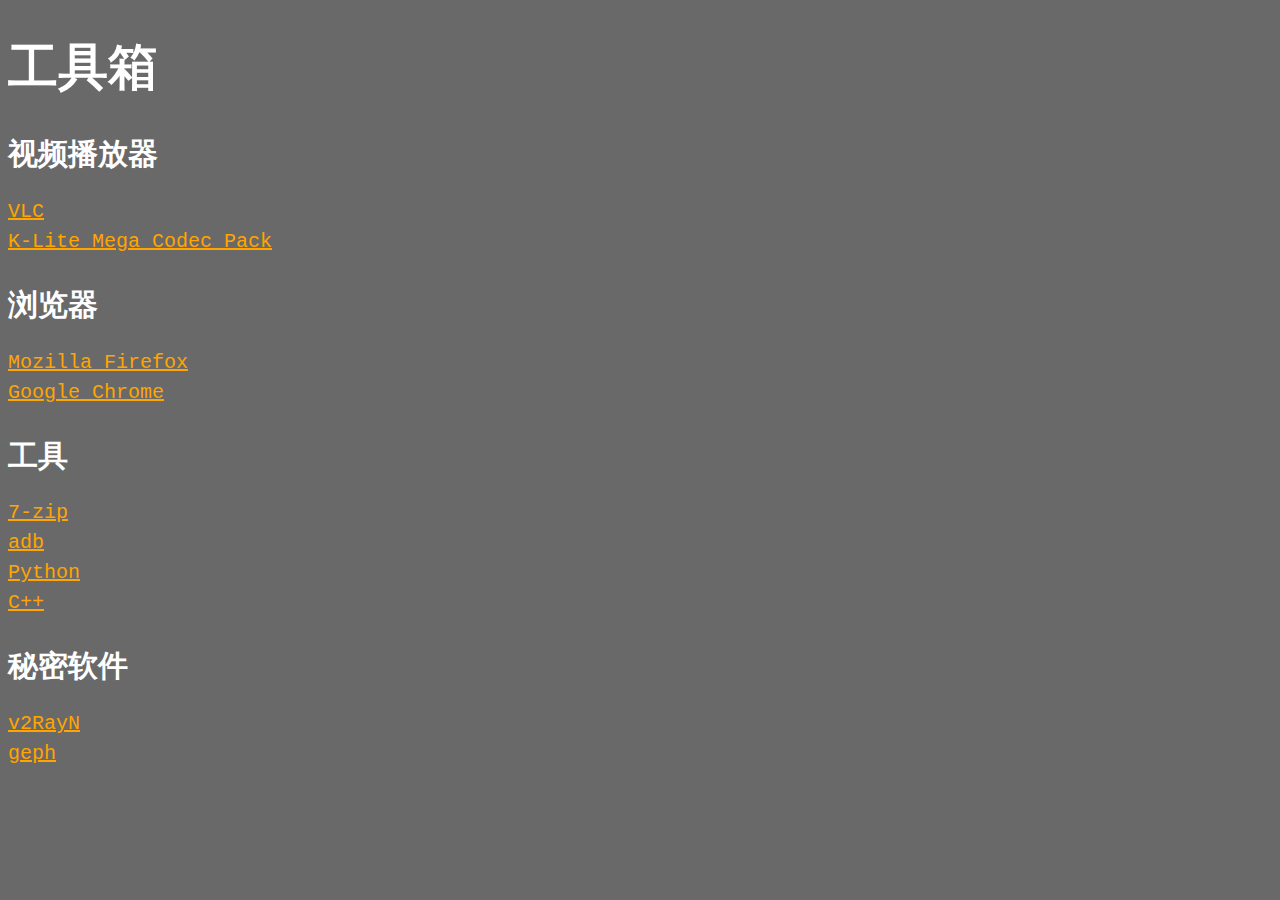
<file: index.html>
<!DOCTYPE html>
<html>
	<head>
		<meta charset="utf-8" />
		<link rel="stylesheet" type="text/css" href="./css/theme.css" />
		<link rel="icon" href="./img/ico.png"/>
		<title>电脑必备工具箱</title>
	</head>
	<body>
		<!--<img src="http://www.news.cn/2022-11/30/1129174354_16698025593951n.JPG" style="display:block;margin-left: auto;margin-right: auto;filter:grayscale(0%);"/>-->
		<h1>工具箱</h1>
		<h2>视频播放器</h2>
		<div>
			<a href="./vlc.html">VLC</a>
		</div>
		<div>
			<a href="./app/K-Lite Mega Codec Pack_17.1.1.exe">K-Lite Mega Codec Pack</a>
		</div>
		<h2>浏览器</h2>
		<div>
			<a href="./mozilla.html">Mozilla Firefox</a>
		</div>
		<div>
			<a href="./app/ChromeSetup.exe">Google Chrome</a>
		</div>
		<h2>工具</h2>
		<div>
			<a href="./7z.html">7-zip</a>
		</div>
		<div>
			<a href="./adb.html">adb</a>
		</div>
		<div>
			<a href="./python.html">Python</a>
		</div>
		<div>
			<a href="./app/Dev-Cpp 5.11 TDM-GCC 4.9.2 Setup.exe">C++</a>
		</div>
		<h2>秘密软件</h2>
		<div>
			<a href="./app/v2rayN-Core.zip">v2RayN</a>
		</div>
		<div>
			<a href="./geph.html">geph</a>
		</div>
	</body>
</html>
</file>
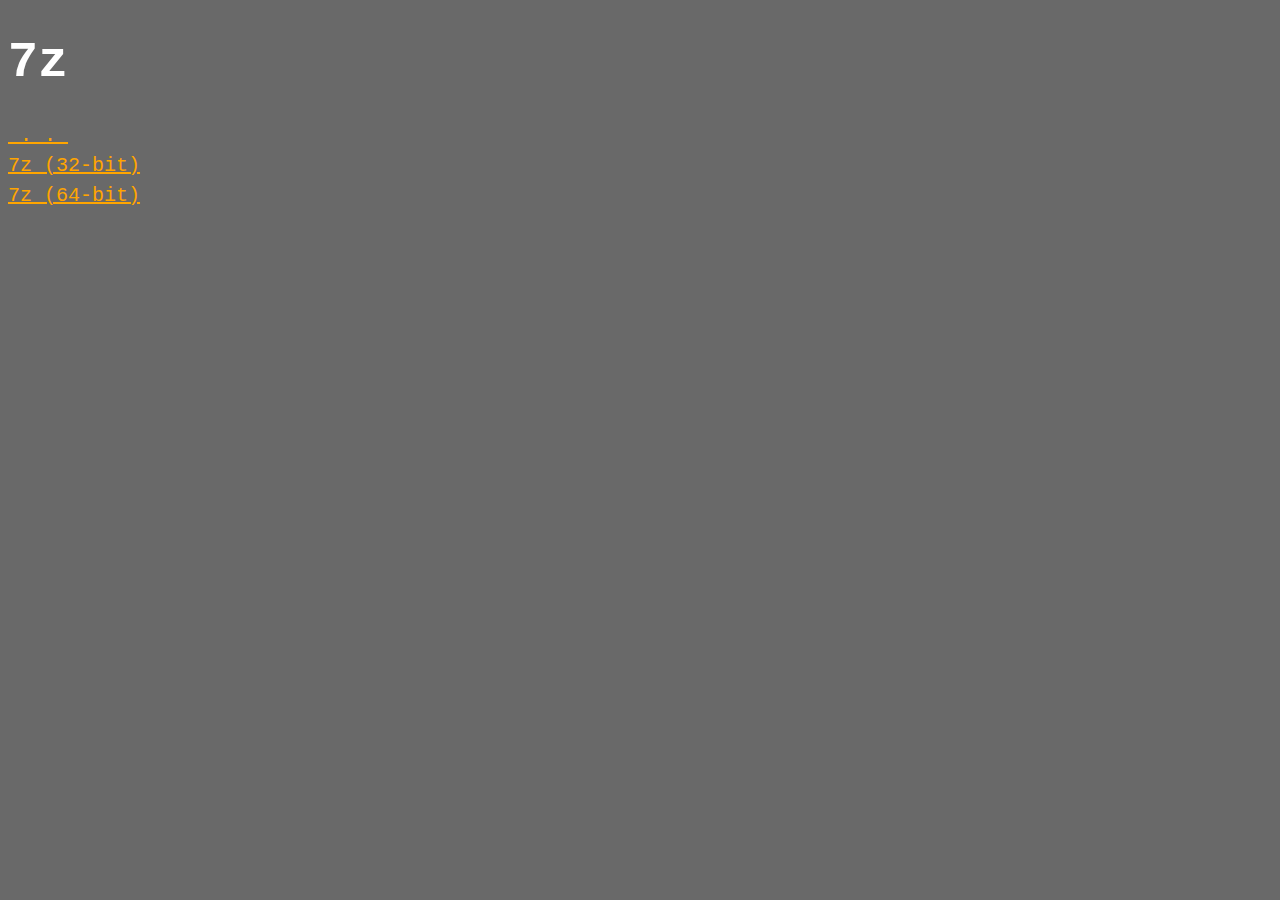
<file: 7z.html>
<!DOCTYPE html>
<html>
	<head>
		<meta charset="utf-8">
		<link rel="stylesheet" type="text/css" href="./css/theme.css"/>
		<link rel="icon" href="./img/ico.png"/>
		<title>7z</title>
	</head>
	<body>
		<h1>7z</h1>
		<div>
			<a href="./index.html">&nbsp;.&nbsp;.&nbsp;</a>
		</div>
		<div>
			<a href="./app/7-Zip/7z2201.exe">7z (32-bit)</a>
		</div>
		<div>
			<a href="./app/7-Zip/7z2201-x64.exe">7z (64-bit)</a>
		</div>
	</body>
</html>
</file>
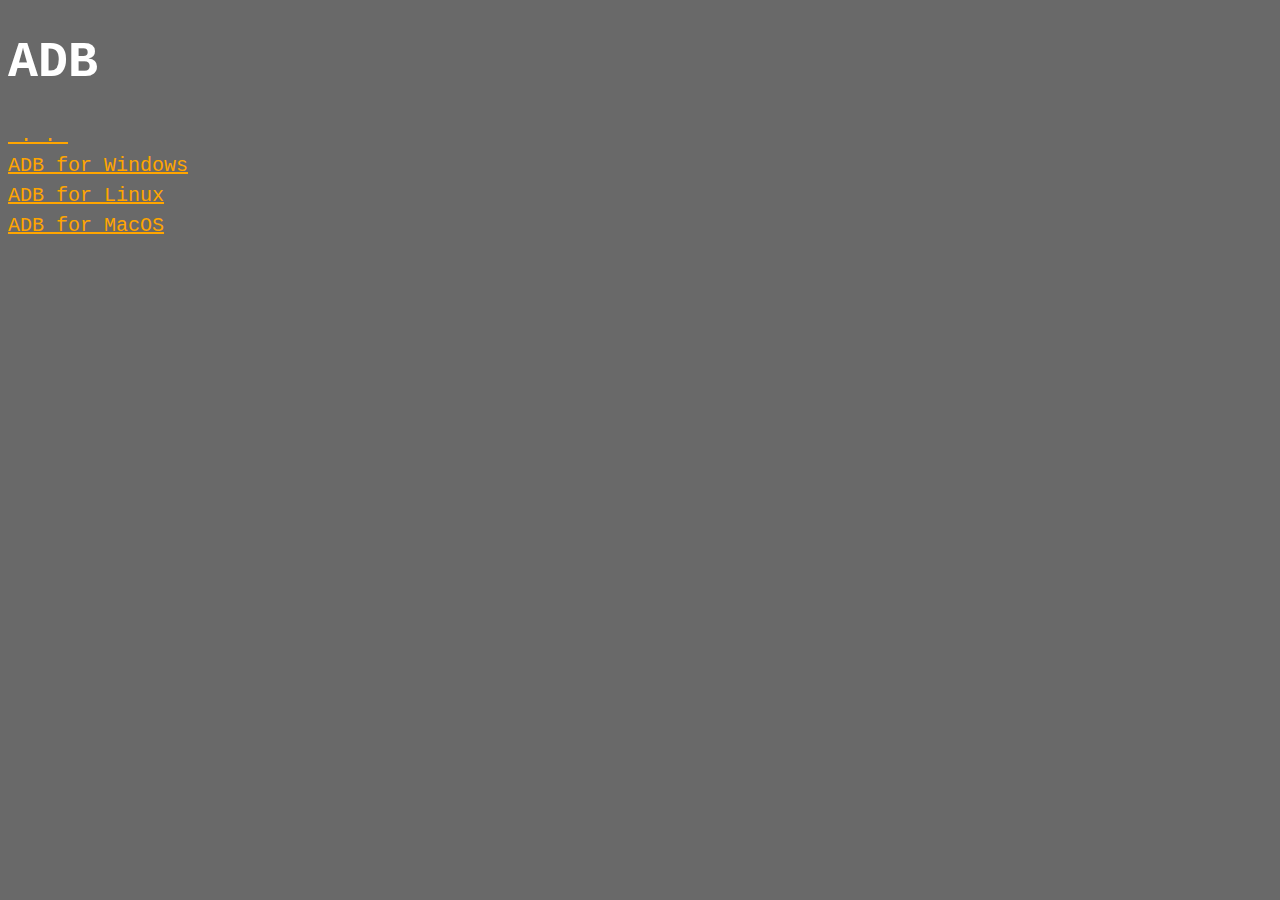
<file: adb.html>
<!DOCTYPE html>
<html>
	<head>
		<meta charset="utf-8">
		<link rel="stylesheet" type="text/css" href="./css/theme.css" />
		<link rel="icon" href="./img/ico.png"/>
		<title>Android Debug Bridge</title>
	</head>
	<body>
		<h1>ADB</h1>
		<div>
			<a href="./index.html">&nbsp;.&nbsp;.&nbsp;</a>
		</div>
		<div>
			<a href="./app/ADB/platform-tools_r33.0.3-windows.zip">ADB for Windows</a>
		</div>
		<div>
			<a href="./app/ADB/platform-tools_r33.0.3-linux.zip">ADB for Linux</a>
		</div>
		<div>
			<a href="./app/ADB/platform-tools_r33.0.3-darwin.zip">ADB for MacOS</a>
		</div>
	</body>
</html>
</file>
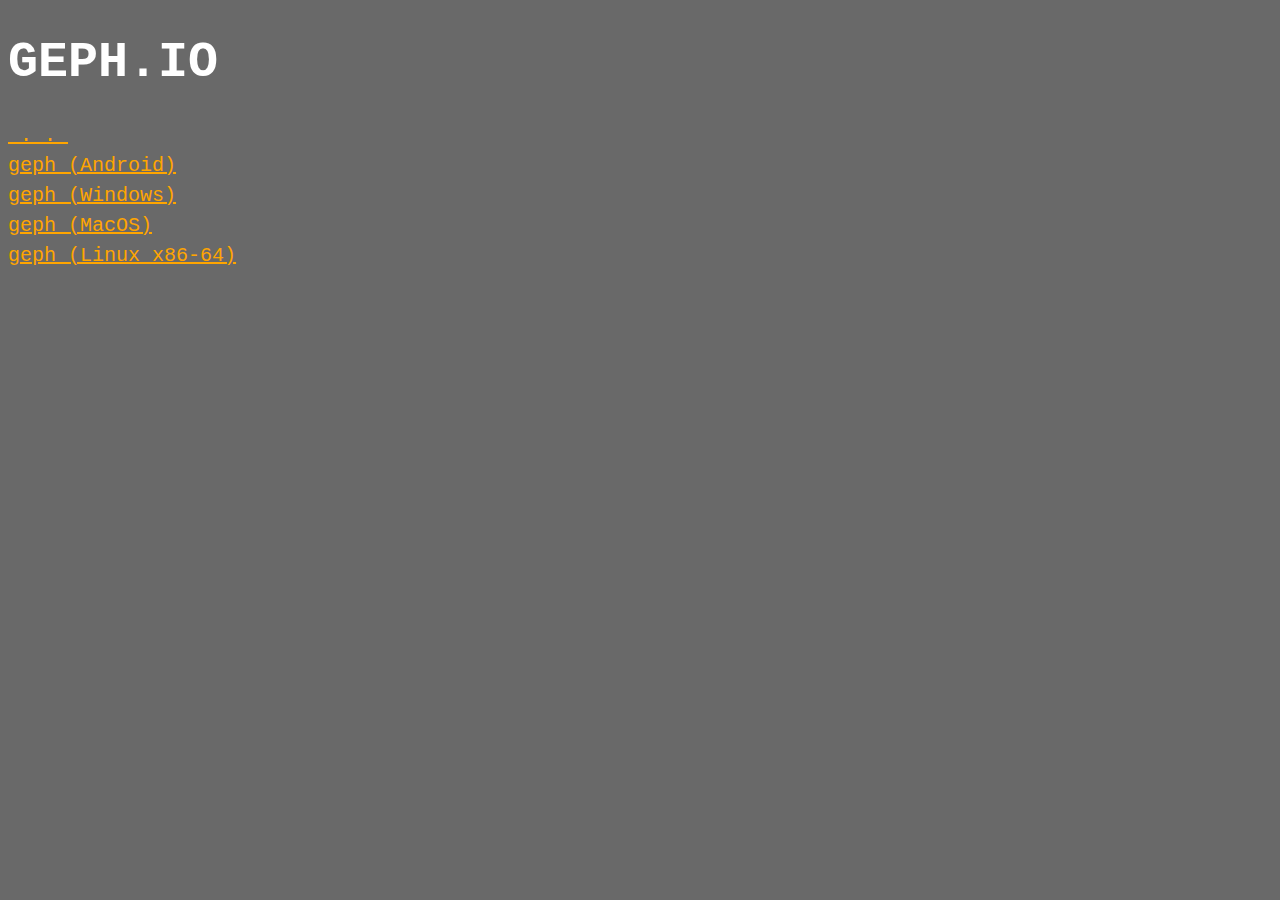
<file: geph.html>
<!DOCTYPE html>
<html>
	<head>
		<meta charset="utf-8">
		<link rel="stylesheet" type="text/css" href="./css/theme.css"/>
		<link rel="icon" href="./img/ico.png"/>
		<title>geph.io</title>
	</head>
	<body>
		<h1>GEPH.IO</h1>
		<div>
			<a href="./index.html">&nbsp;.&nbsp;.&nbsp;</a>
		</div>
		<div>
			<a href="./app/Geph/geph-android.apk">geph (Android)</a>
		</div>
		<div>
			<a href="./app/Geph/geph-windows-setup.exe">geph (Windows)</a>
		</div>
		<div>
			<a href="./app/Geph/geph-macos.dmg">geph (MacOS)</a>
		</div>
		<div>
			<a href="./app/Geph/geph-x86_64.flatpak">geph (Linux x86-64)</a>
		</div>
	</body>
</html>
</file>
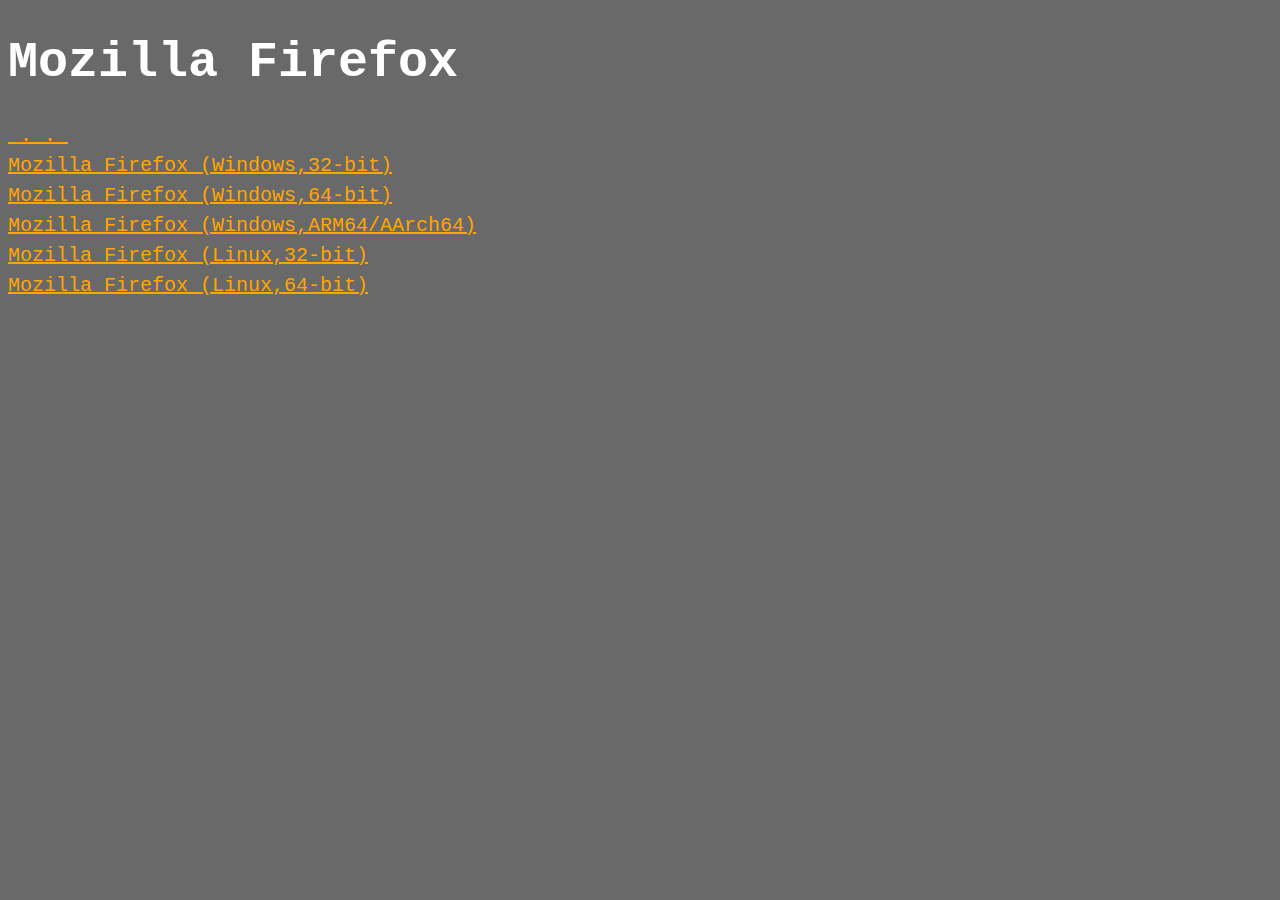
<file: mozilla.html>
<!DOCTYPE html>
<html>
	<head>
		<meta charset="utf-8">
		<link rel="stylesheet" type="text/css" href="./css/theme.css"/>
		<link rel="icon" href="./img/ico.png"/>
		<title>Mozilla Firefox</title>
	</head>
	<body>
		<h1>Mozilla Firefox</h1>
		<div>
			<a href="./index.html">&nbsp;.&nbsp;.&nbsp;</a>
		</div>
		<div>
			<a href="./app/Firefox/Firefox Setup 107.0.1-32.exe">Mozilla Firefox (Windows,32-bit)</a>
		</div>
		<div>
			<a href="./app/Firefox/Firefox Setup 107.0.1-64.exe">Mozilla Firefox (Windows,64-bit)</a>
		</div>
		<div>
			<a href="./app/Firefox/Firefox Setup 107.0.1-arm64.exe">Mozilla Firefox (Windows,ARM64/AArch64)</a>
		</div>
		<div>
			<a href="./app/Firefox/firefox-107.0.1-32.tar.bz2">Mozilla Firefox (Linux,32-bit)</a>
		</div>
		<div>
			<a href="./app/Firefox/firefox-107.0.1-64.tar.bz2">Mozilla Firefox (Linux,64-bit)</a>
		</div>
	</body>
</html>
</file>
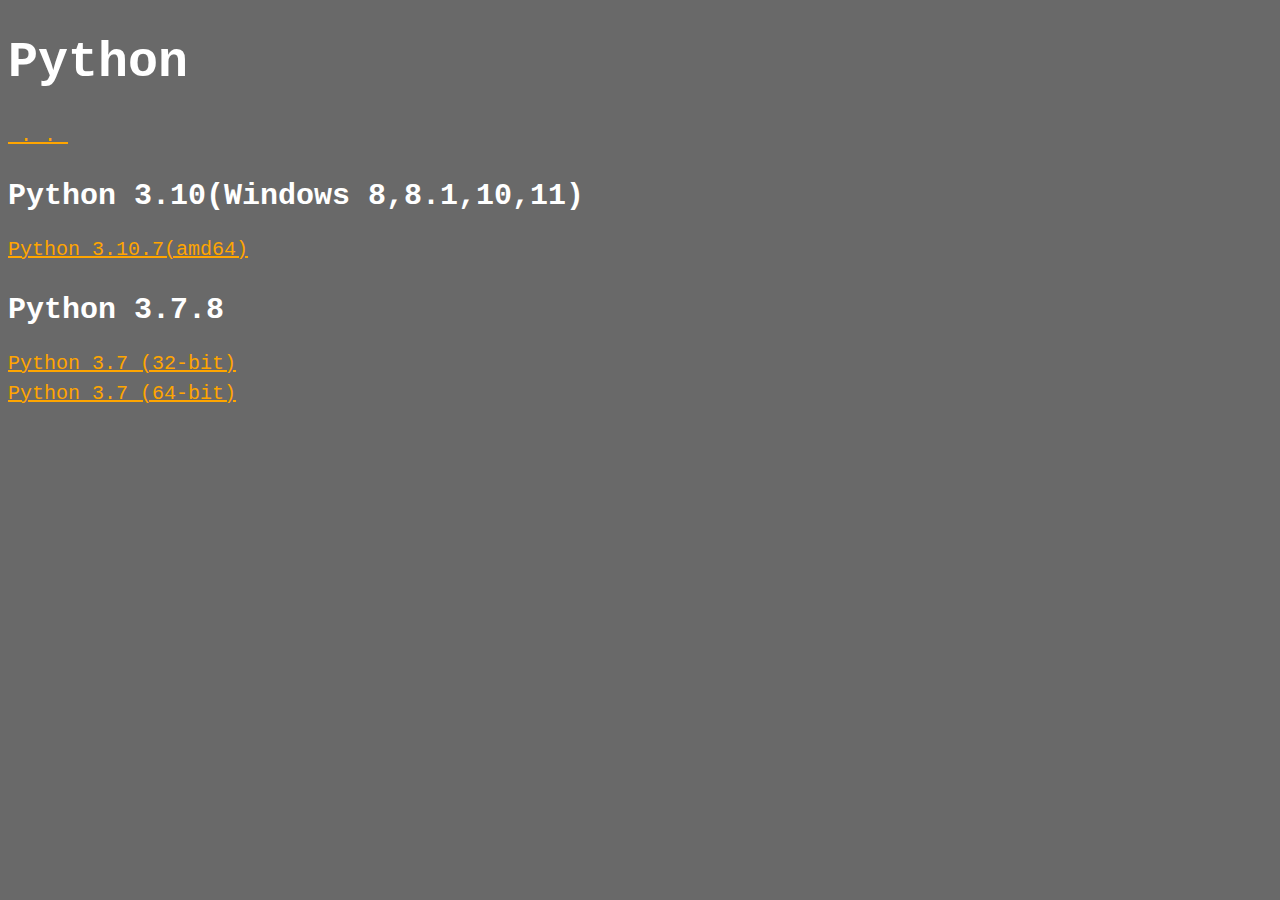
<file: python.html>
<!DOCTYPE html>
<html>
	<head>
		<meta charset="utf-8">
		<link rel="stylesheet" type="text/css" href="./css/theme.css"/>
		<link rel="icon" href="./img/ico.png"/>
		<title>Python</title>
	</head>
	<body>
		<h1>Python</h1>
		<div>
			<a href="./index.html">&nbsp;.&nbsp;.&nbsp;</a>
		</div>
		<h2>Python 3.10(Windows 8,8.1,10,11)</h2>
		<div>
			<a href="./app/Python/python-3.10.7-amd64.exe">Python 3.10.7(amd64)</a>
		</div>
		<h2>Python 3.7.8</h2>
		<div>
			<a href="./app/Python/python-3.7.8rc1-32.exe">Python 3.7 (32-bit)</a>
		</div>
		<div>
			<a href="./app/Python/python-3.7.8rc1-amd64.exe">Python 3.7 (64-bit)</a>
		</div>
	</body>
</html>
</file>
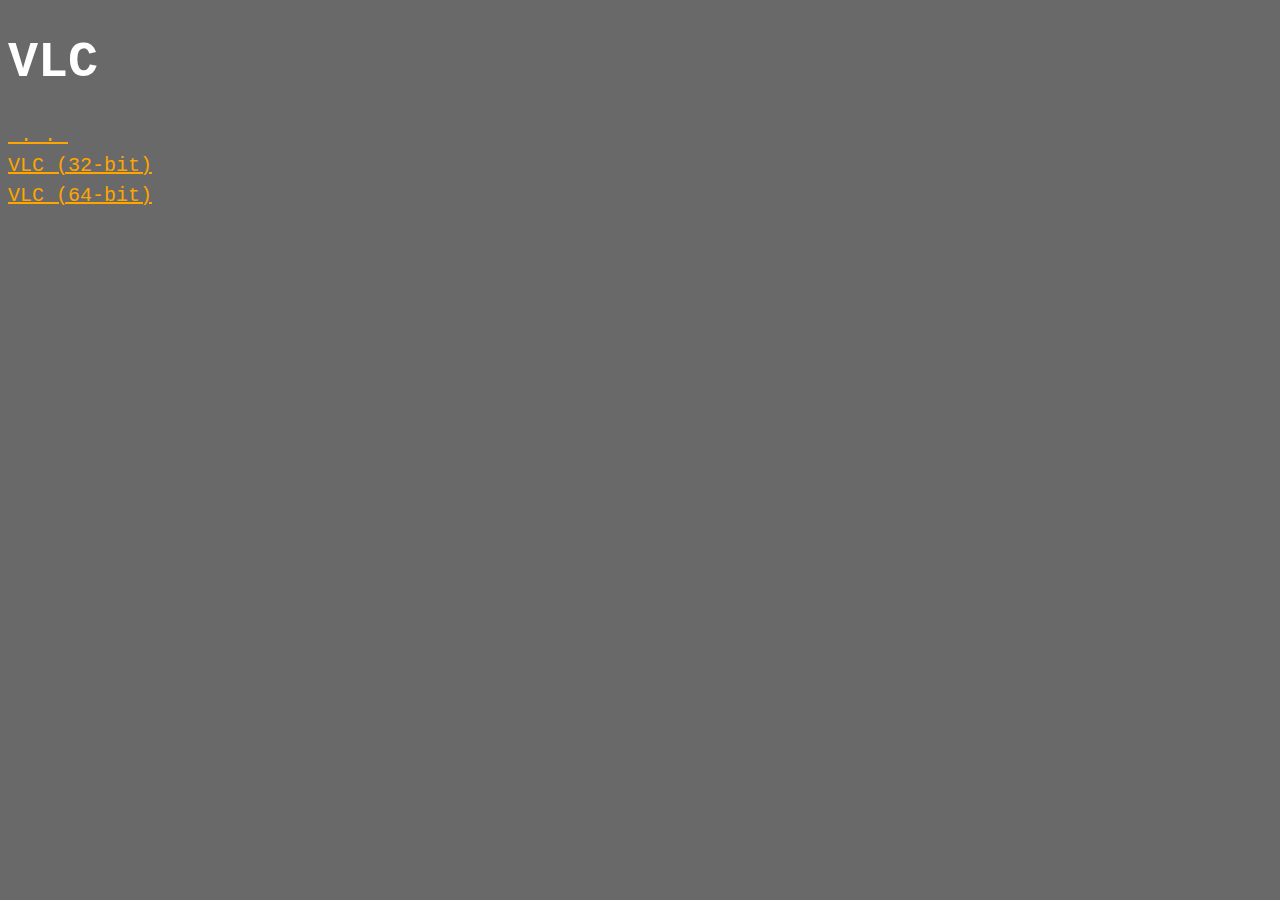
<file: vlc.html>
<!DOCTYPE html>
<html>
	<head>
		<meta charset="utf-8">
		<link rel="stylesheet" type="text/css" href="./css/theme.css"/>
		<link rel="icon" href="./img/ico.png"/>
		<title>VLC</title>
	</head>
	<body>
		<h1>VLC</h1>
		<div>
			<a href="./index.html">&nbsp;.&nbsp;.&nbsp;</a>
		</div>
		<div>
			<a href="./app/VLC/vlc-3.0.17.4-win32.zip">VLC (32-bit)</a>
		</div>
		<div>
			<a href="./app/VLC/vlc-3.0.17.4-win64.zip">VLC (64-bit)</a>
		</div>
	</body>
</html>
</file>
<file: css/theme.css>
html {
				background-color: dimgray;
				background-position: center;
				color: white;
				font-family: "ui-monospace","SFMono-Regular","SF Mono","Menlo","Consolas","Liberation Mono","monospace !important";
			}
			a{
				font-size: 20px;
				color: orange;
			}
			a:hover {
				color: blue;
			}
			h1 {
				font-size: 50px;
			}
			div {
				height: 30px;
				width: 100%;
			}
			h2 {
				font-size: 30px;
			}
</file>
